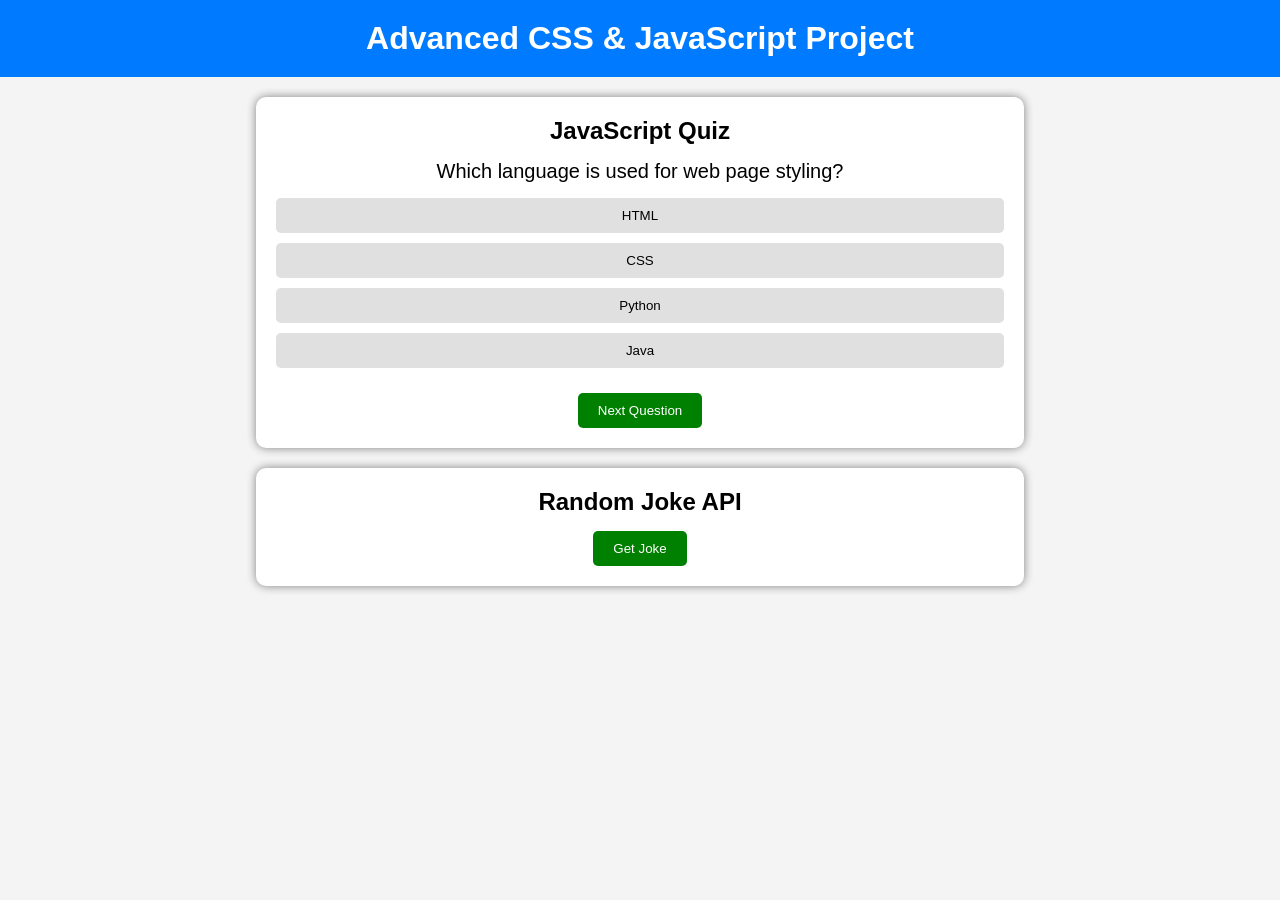
<file: internship task 3/index3.html>
<!DOCTYPE html>
<html lang="en">
<head>
    <meta charset="UTF-8">
    <meta name="viewport" content="width=device-width, initial-scale=1.0">
    <title>Task 3 - Responsive Design, Quiz & API</title>
    <link rel="stylesheet" href="style3.css">
</head>
<body>

    <header>
        <h1>Advanced CSS & JavaScript Project</h1>
    </header>

    <!-- Quiz Section -->
    <section class="quiz-container">
        <h2>JavaScript Quiz</h2>

        <p id="question">Question appears here</p>

        <div id="answers">
            <button class="answer-btn"></button>
            <button class="answer-btn"></button>
            <button class="answer-btn"></button>
            <button class="answer-btn"></button>
        </div>

        <button id="next-btn">Next Question</button>

        <p id="score"></p>
    </section>

    <!-- API Section -->
    <section class="api-container">
        <h2>Random Joke API</h2>
        <button id="jokeBtn">Get Joke</button>
        <p id="joke"></p>
    </section>

    <script src="script3.js"></script>

</body>
</html>
</file>
<file: internship task 3/style3.css>
* {
    margin: 0;
    padding: 0;
    box-sizing: border-box;
}

body {
    font-family: Arial, sans-serif;
    background: #f4f4f4;
    text-align: center;
}

header {
    background: #007bff;
    color: white;
    padding: 20px;
}

.quiz-container,
.api-container {
    background: white;
    margin: 20px auto;
    padding: 20px;
    width: 60%;
    border-radius: 10px;
    box-shadow: 0 0 10px gray;
}

#question {
    margin: 15px 0;
    font-size: 20px;
}

.answer-btn {
    display: block;
    width: 100%;
    margin: 10px 0;
    padding: 10px;
    border: none;
    background: #e0e0e0;
    cursor: pointer;
    border-radius: 5px;
}

.answer-btn:hover {
    background: #007bff;
    color: white;
}

#next-btn,
#jokeBtn {
    margin-top: 15px;
    padding: 10px 20px;
    border: none;
    background: green;
    color: white;
    cursor: pointer;
    border-radius: 5px;
}

#next-btn:hover,
#jokeBtn:hover {
    background: darkgreen;
}

@media (max-width: 768px) {
    .quiz-container,
    .api-container {
        width: 85%;
    }

    h1 {
        font-size: 28px;
    }
}
@media (max-width: 480px) {
    .quiz-container,
    .api-container {
        width: 95%;
        padding: 15px;
    }

    h1 {
        font-size: 22px;
    }

    #question {
        font-size: 18px;
    }
}
</file>
